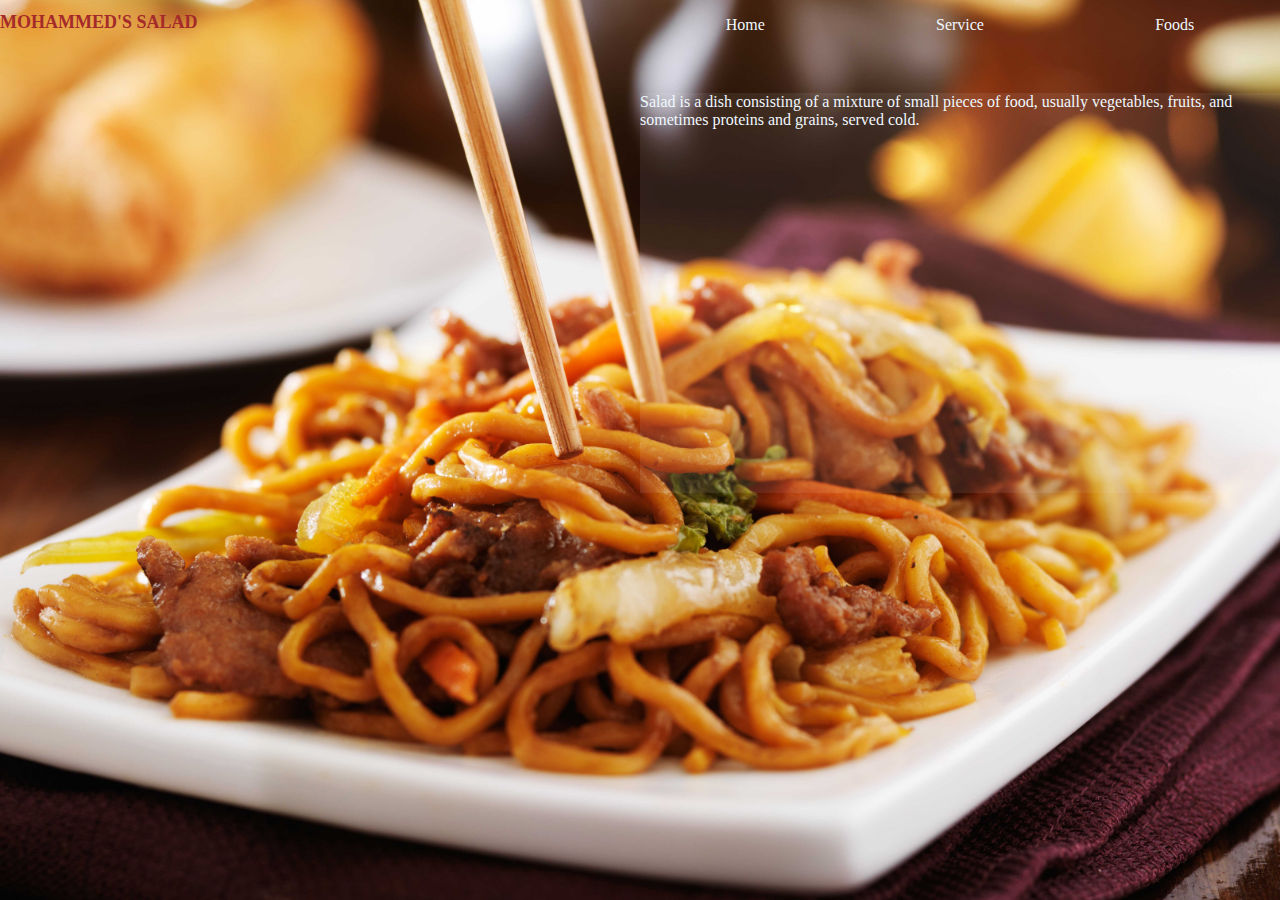
<file: index.html>
<!DOCTYPE html>
<html lang="en">
<head>
    <meta charset="UTF-8">
    <meta name="viewport" content="width=device-width, initial-scale=1.0">
    <title>My restaurant</title>
    <link rel="stylesheet" href="style.css">
    <style>
        body{
            background-image: url(R.jpeg);
            background-repeat: no repeat;
            width: 100%;
            min-height :500px;
            background-size: cover;
        }
        </style>
</head>
<body class="main-body">
    
    <header>
        <nav class="NAV">
            <div class="logo">
                 <h1 class="mr">MOHAMMED'S SALAD</h1>
                </div>
            <ul class="manu">
                <li class="fist-list">Home</li>
                <a href="service.html"><li class="fist-list">Service</li></a>
                <a href="Food.html"><li class="fist-list">Foods</li></a>
                
            </ul>
        </nav>
    </header>
    <main>
        <div class="SHOP-NAME">
            
    <p>Salad is a dish consisting of a mixture of small pieces of food, usually vegetables, fruits, and sometimes proteins and grains, served cold. </p>
        </div>
    </main>
</body>
</html>
</file>
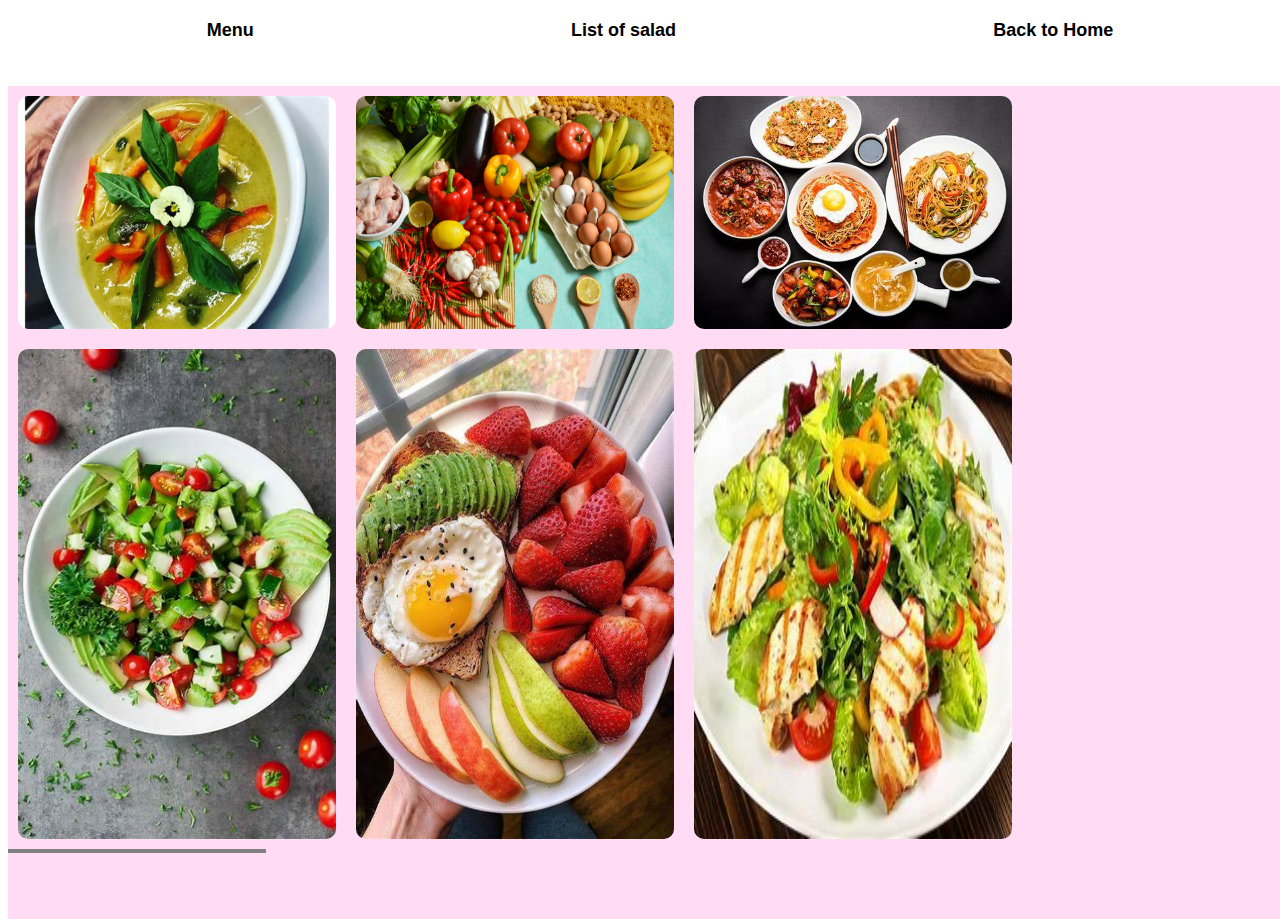
<file: Food.html>
<!DOCTYPE html>
<html lang="en">
<head>
    <meta charset="UTF-8">
    <meta name="viewport" content="width=device-width, initial-scale=1.0">
    <title>Food</title>
    <link rel="stylesheet" href="style.css">
    <style>
        .secornd-body{
            margin: 0px;
            padding: 0px;
            box-sizing: border-box;
            background-color: rgb(255, 220, 244);
            position: absolute;
        }
        img{
            width: 25%;
            margin: 10px;
            border-radius: 10px;
            transition: all 1s;
            cursor: pointer;
            
        }
        img:hover{
            margin: 5px;
            width: 28%;
        }
        .images{
            display: flex;
            flex-wrap: wrap;
            width: 100%;
        }
        .food-manu{
            width: 50%;
            margin: 0px;
            padding: 0px;
            width: 100%;
            min-height: 66px;

        }
        .ordered-list{
            color: black;
            display: flex;
            justify-content: space-around;
            margin-top: 20px;
            margin-right: 0px;

        }
        .second-list{
            list-style: none;
            font-weight: bold;
            font-size: large;
            font-family: 'Franklin Gothic Medium', 'Arial Narrow', Arial, sans-serif;
            
        }
        .container-food{
          width: 20%;
          border: 2px solid gray;
          justify-content:flex

         
        }
        header{
            margin: 0px;
            padding: 0px;
        }
        /*style for services*/
        .Service{
            width: 100%;
            min-height: 66px;
        }
        a{  
            text-decoration: none;
            color: black;
        }
    </style>
</head>
<body>
    <header>
        <div class="food-manu">
            <ol class="ordered-list">
                <li class="second-list">Menu</li>
                <li class="second-list">List of salad</li>
                <a href="index.html"><li class="second-list">Back to Home</li></a>
            </ol>

        </div>
    </header>
    <main class="secornd-body">
        <div class="images">
            <img src="OIP.jpeg" alt="">
            <img src="iStock-680111050.jpg" alt="">
            <img src="OIP (1).jpeg" alt="">
            <img src="OIP (2).jpeg" alt="">
            <img src="OIP (3).jpeg" alt="">
            <img src="OIP (4).jpeg" alt="">
            
            <div class="container-food">

            </div>
        </div>
        <div class="Service">


        </div>
    </main>
</body>
</html>
</file>
<file: style.css>
.main-body{
    margin: 0px;
    padding: 0px;
    box-sizing: border-box;
    background-image: url(R.jpeg);
    background-position: center;
    background-repeat: no-repeat;
    background-size: cover;
    background-attachment: fixed;

}

.mr{
    font-size: 18px;
    color: brown;
    font-family: fantasy;
    cursor: pointer;
    transition: font-size,color 1s;
}
.mr:hover{
    font-size: 22px;
    color: rgb(72, 99, 123);

}
.NAV{
    display: flex;
    justify-content: space-between;
    width: 100%;
    min-height: 77px;
    
}
.manu{
    width: 50%;
    display: flex;
    justify-content: space-around;
    
}
.fist-list{
    list-style: none;
    color: aliceblue;
    cursor: pointer;
    transition: color, font-size, border, 1s;
}
.fist-list:hover{
    color: aqua;
    font-size: 19px;
    border-bottom: 2px solid white;
    padding-bottom: 0px;
}
.SHOP-NAME{
    background-color: rgba(240, 248, 255, 0.082);
    
   width: 50%;
   min-height: 400PX;
  
   margin-left: auto;
   
}
#name{
    font-size: 50px;
    text-align: center;
    color: brown;
}
p{
    color: aliceblue;
    text-align: left;
}
a{
    text-decoration: none;
}
/*This Css is for food */
</file>
